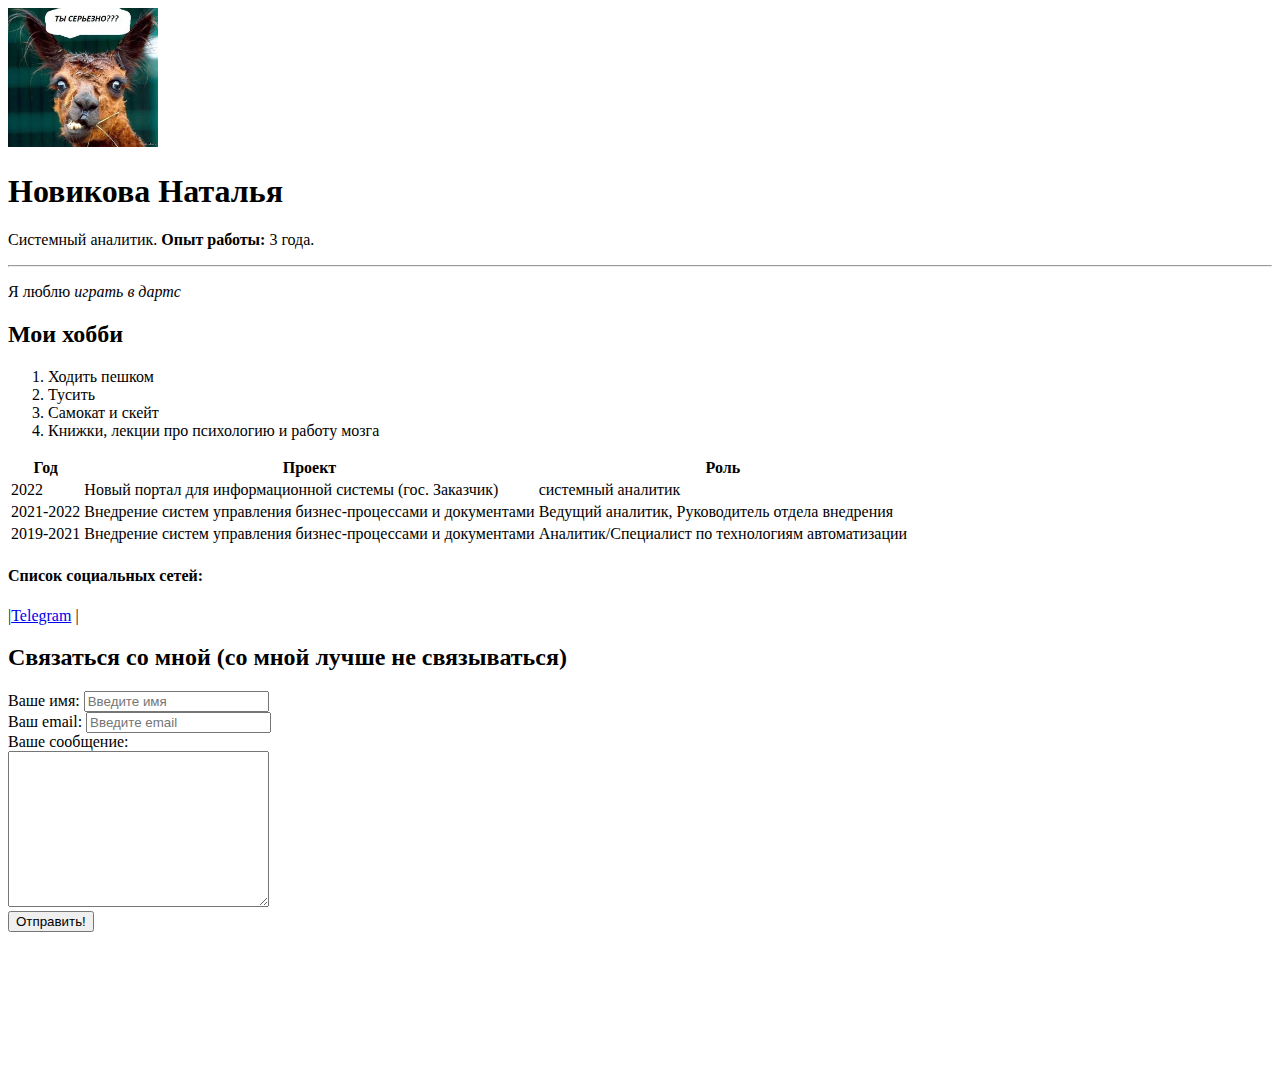
<file: index.html>
<!DOCTYPE html>
<html lang="ru">
<head>
    <meta charset="UTF-8">
    <meta http-equiv="X-UA-Compatible" content="IE=edge">
    <meta name="viewport" content="width=device-width, initial-scale=1.0">
    <meta name="keywords" content="nataly, resume, sa"><!--ключевые слова -->
    <meta name="description" content="Резюме Натальи Новиковой"><!--описание -->
    <title>Resume_NN</title>
</head>
<body>

<img src="imgs/avatar.jpg" width=150 alt="ННН"><!--картинка -->

    <h1>Новикова Наталья</h1>

<p>Системный аналитик. <strong>Опыт работы:</strong> 3 года.</p>
<hr>

<p>Я люблю <em> играть в дартс </em></p>

<h2><strong>Мои хобби</strong></h2>
<ol> <!--список нумерованный-->
    <li>Ходить пешком</li>
    <li>Тусить</li>
    <li>Самокат и скейт</li>
    <li>Книжки, лекции про психологию и работу мозга</li>
</ol>

<table> <!-- Табличка -->
    <thead>
        <th>Год</th> 
        <th>Проект</th> 
        <th>Роль</th>
     </thead>
    <tbody>
    <tr>
        <td>2022</td>   
        <td>Новый портал для информационной системы (гос. Заказчик)</td>   
        <td>системный аналитик</td>   
    </tr>
    <tr>
        <td>2021-2022</td>   
        <td>Внедрение систем управления бизнес-процессами и документами</td>   
        <td>Ведущий аналитик, Руководитель отдела внедрения</td>   
       </tr>
    <tr>
        <td>2019-2021</td>   
        <td>Внедрение систем управления бизнес-процессами и документами</td>   
        <td>Аналитик/Специалист по технологиям автоматизации</td>   
    </tr>
    </tbody>

</table>
<h4><strong> Список социальных сетей:</strong></h4>
|<a href="https://t.me/Nataly_no" target="_blank">Telegram</a> <!--ссылки -->
|

<h2>Связаться со мной (со мной лучше не связываться)</h2>
<!-- форма обратной связи -->
<form action="/"> 
<div>
    <label for="name">Ваше имя:</label>
    <input type="text" id="name" placeholder="Введите имя">
</div>
<div>
    <label for="email">Ваш email:</label>
    <input type="email" id="email" placeholder="Введите email">
</div>
<div>
    <label for="message">Ваше сообщение:</label>
    <br>
    <textarea id="message" cols="30" rows="10" placeholder="Введите сообщение..." > </textarea>
</div>
<button type="submit">Отправить!</button>  <!-- кнопка -->

</form>
<br>


<br>
<br>
<br>
<br>
<br>
<br>
</body>
</html>
</file>
